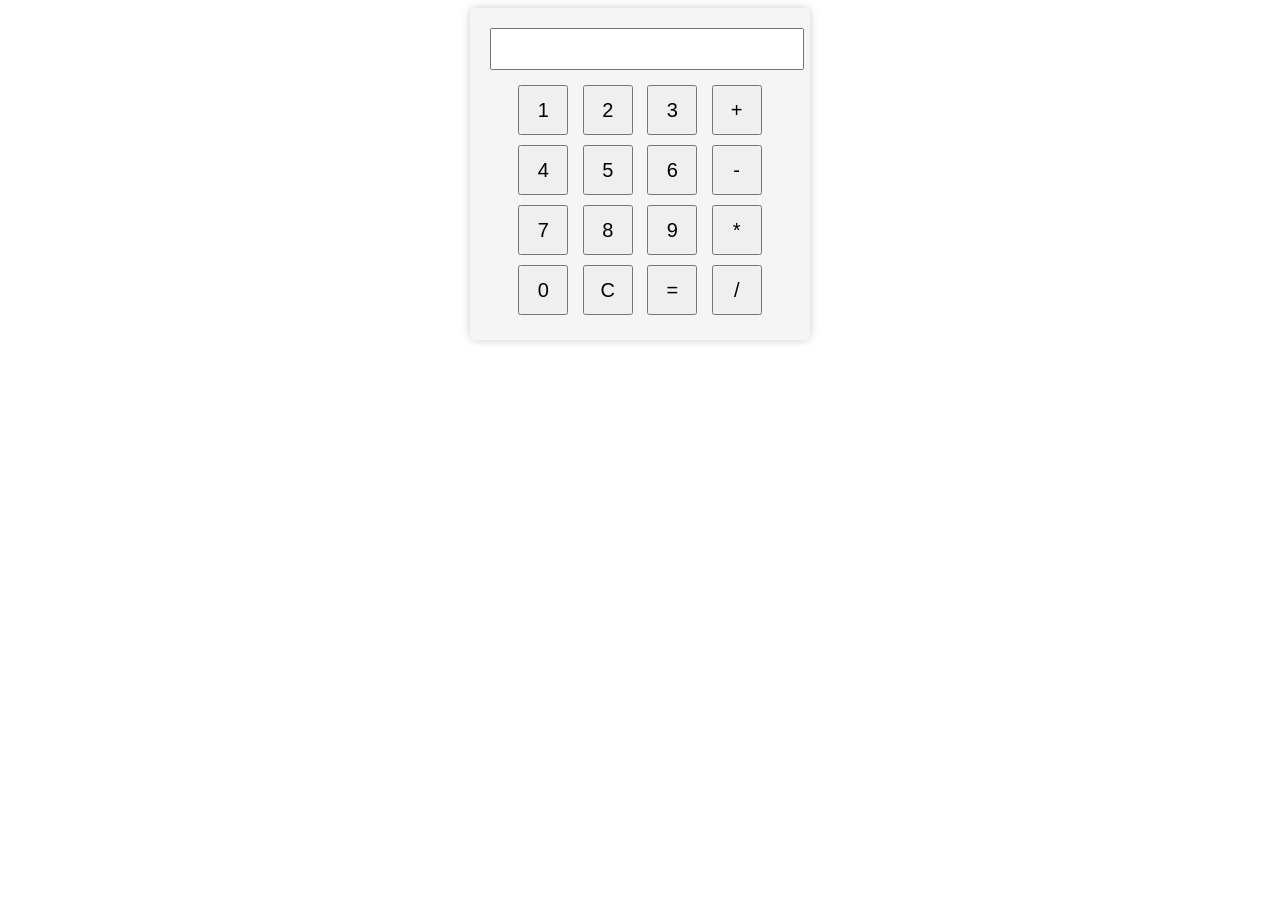
<file: index.html>
<!DOCTYPE html>
<html lang="en">
<head>
    <meta charset="UTF-8">
    <meta name="viewport" content="width=device-width, initial-scale=1.0">
    <title>Calculator</title>
    <link rel="stylesheet" href="/Css/style.css">
</head>
<body>
    <div class="calculator">
        <input type="text" id="display" readonly>
        <div class="buttons">
            <button onclick="appendToDisplay('1')">1</button>
            <button onclick="appendToDisplay('2')">2</button>
            <button onclick="appendToDisplay('3')">3</button>
            <button onclick="appendToDisplay('+')">+</button>
            <button onclick="appendToDisplay('4')">4</button>
            <button onclick="appendToDisplay('5')">5</button>
            <button onclick="appendToDisplay('6')">6</button>
            <button onclick="appendToDisplay('-')">-</button>
            <button onclick="appendToDisplay('7')">7</button>
            <button onclick="appendToDisplay('8')">8</button>
            <button onclick="appendToDisplay('9')">9</button>
            <button onclick="appendToDisplay('*')">*</button>
            <button onclick="appendToDisplay('0')">0</button>
            <button onclick="clearDisplay()">C</button>
            <button onclick="calculateResult()">=</button>
            <button onclick="appendToDisplay('/')">/</button>
        </div>
    </div>
    <script src="tsc.js"></script>
</body>
</html>
</file>
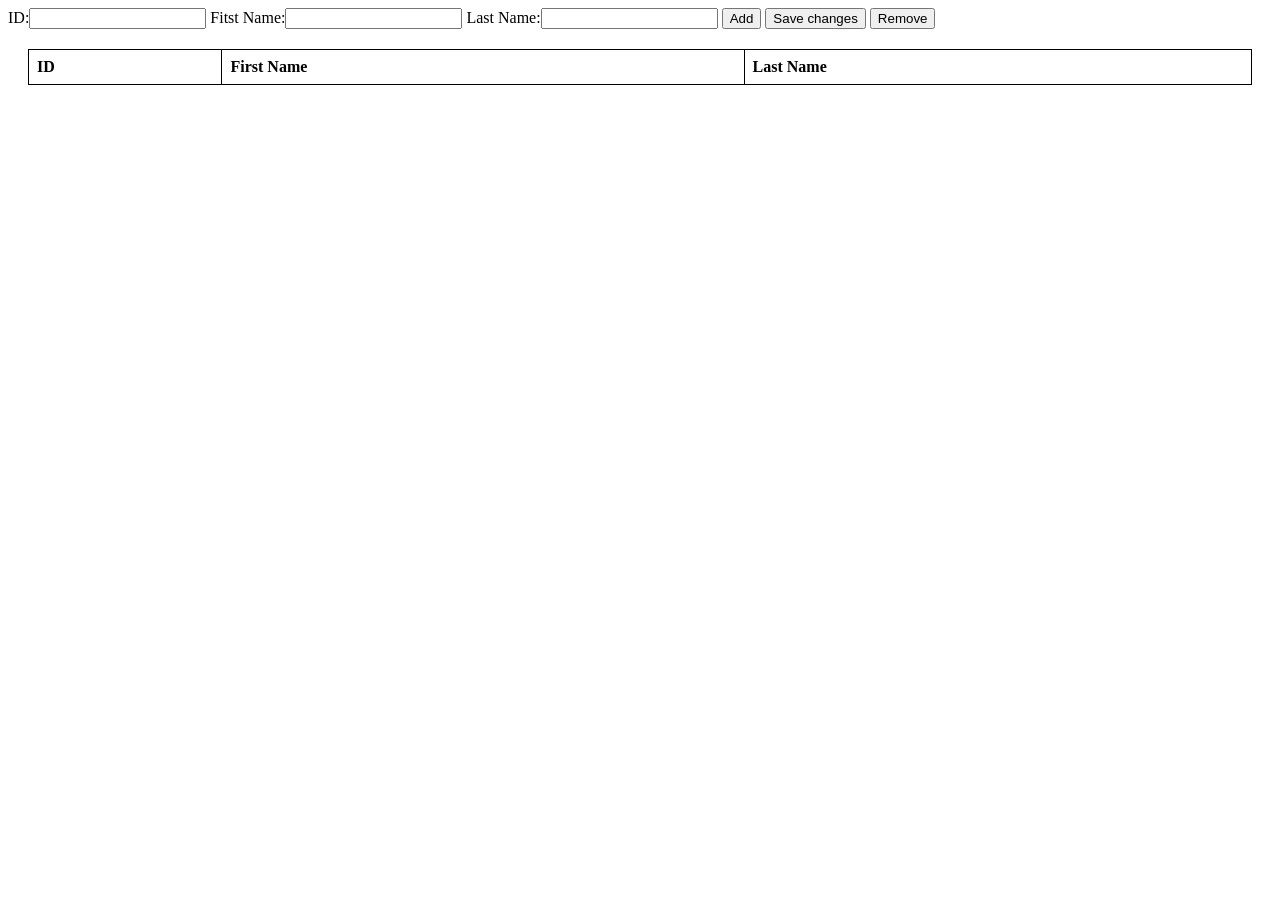
<file: Home.html>
<!DOCTYPE html>
<html lang="en">

<head>
    <meta charset="UTF-8">
    <meta name="viewport" content="width=device-width, initial-scale=1.0">
    <title>Home Table For Name data</title>
    <link rel="stylesheet" href="/Css/home.css">
    <script src="/JavaScript/Home.js"></script>
    <style>
        .container {
            overflow: hidden;
        }

        .tab {

            margin: 20px;
        }


        tr {
            transition: all.25s ease-in-out;
        }

        tr:hover {
            background-color: #eee;
            cursor: pointer;
        }
    </style>
</head>

<body>
    <div class="container">
    ID:<input type="text" name="id" id="Id">
    Fitst Name:<input type="text" name="fname" id="Fname">
    Last Name:<input type="text" name="lname" id="Lname">

    <button onclick="addTableRow()">Add</button>
    <button onclick="editHtmlTableSelectedRow()">Save changes</button>
    <button onclick="removeSelectedRow()">Remove</button>

        <div class="tab tab-1">
            <table id="table">
                <tr>
                    <th>ID</th>
                    <th>First Name</th>
                    <th>Last Name</th>
                </tr>
            </table>
        </div>
    </div>


    <script>
        var rIndex,
            table = document.getElementById("table");

        //check the empty input
        function CheakEmptyInput() {
            var isEmpty = false,
                id = document.getElementById("Id").value,
                fname = document.getElementById("Fname").value,
                lname = document.getElementById("Lname").value;

            if (id === "") {
                alert("ID cannot be empty")
                isEmpty = true;
            }
            else if (fname === "") {
                alert("First name cannot be empty")
                isEmpty = true;
            }
            else if (lname === "") {
                alert("Last name cannot be empty")
                isEmpty = true;
            }

            return isEmpty;
        }
        //Add row in table
        function addTableRow() {
            // get the table by id
            // cretae a new row and cells
            //get value from input text
            // set the value into row cell´s
            if (!CheakEmptyInput()) {
                var newRow = table.insertRow(table.length),
                    Cell1 = newRow.insertCell(0),
                    Cell2 = newRow.insertCell(1),
                    Cell3 = newRow.insertCell(2),
                    id = document.getElementById("Id").value,
                    fname = document.getElementById("Fname").value,
                    lname = document.getElementById("Lname").value;
                Cell1.innerHTML = id;
                Cell2.innerHTML = fname;
                Cell3.innerHTML = lname;

                // call the function th set the event to new row
                selectedRowToInput();
                // console.log(Cell1);
            }
        }
        function selectedRowToInput() {
            for (var i = 1; i < table.rows.length; i++) {
                table.rows[i].onclick = function () {
                    rIndex = this.rowIndex;
                    // console.log(rIndex);
                    document.getElementById("Id").value = this.cells[0].innerHTML;
                    document.getElementById("Fname").value = this.cells[1].innerHTML;
                    document.getElementById("Lname").value = this.cells[2].innerHTML;
                }
            
            };
        }
        function editHtmlTableSelectedRow() {
            var id = document.getElementById("Id").value,
                fname = document.getElementById("Fname").value,
                lname = document.getElementById("Lname").value;

            table.rows[rIndex].cells[0].innerHTML = id;
            table.rows[rIndex].cells[1].innerHTML = fname;
            table.rows[rIndex].cells[2].innerHTML = lname;

        }
        function removeSelectedRow() {
          
          //delete row
          if(rowIndex =>0){alert("there is no selected row to delete")}
          else if(rowIndex >1){
            table.deleteRow(rIndex);}
          
            //clear input text
            document.getElementById("Id").value = "";
            document.getElementById("Fname").value = "";
            document.getElementById("Lname").value = "";
        }

    </script>
</body>
</html>
</file>
<file: Css/style.css>
body {
    font-family: Arial, sans-serif;
}

.calculator {
    width: 300px;
    margin: 0 auto;
    text-align: center;
    padding: 20px;
    background-color: #f5f5f5;
    border-radius: 5px;
    box-shadow: 0 0 10px rgba(0, 0, 0, 0.2);
}

#display {
    width: 100%;
    margin-bottom: 10px;
    padding: 5px;
    font-size: 24px;
}

button {
    width: 50px;
    height: 50px;
    font-size: 20px;
    margin: 5px;
    cursor: pointer;
}
</file>
<file: Css/home.css>
table {
    width: 100%;
    border-collapse: collapse;
  }
  th, td {
    border: 1px solid black;
    padding: 8px;
    text-align: left;
  }
</file>
